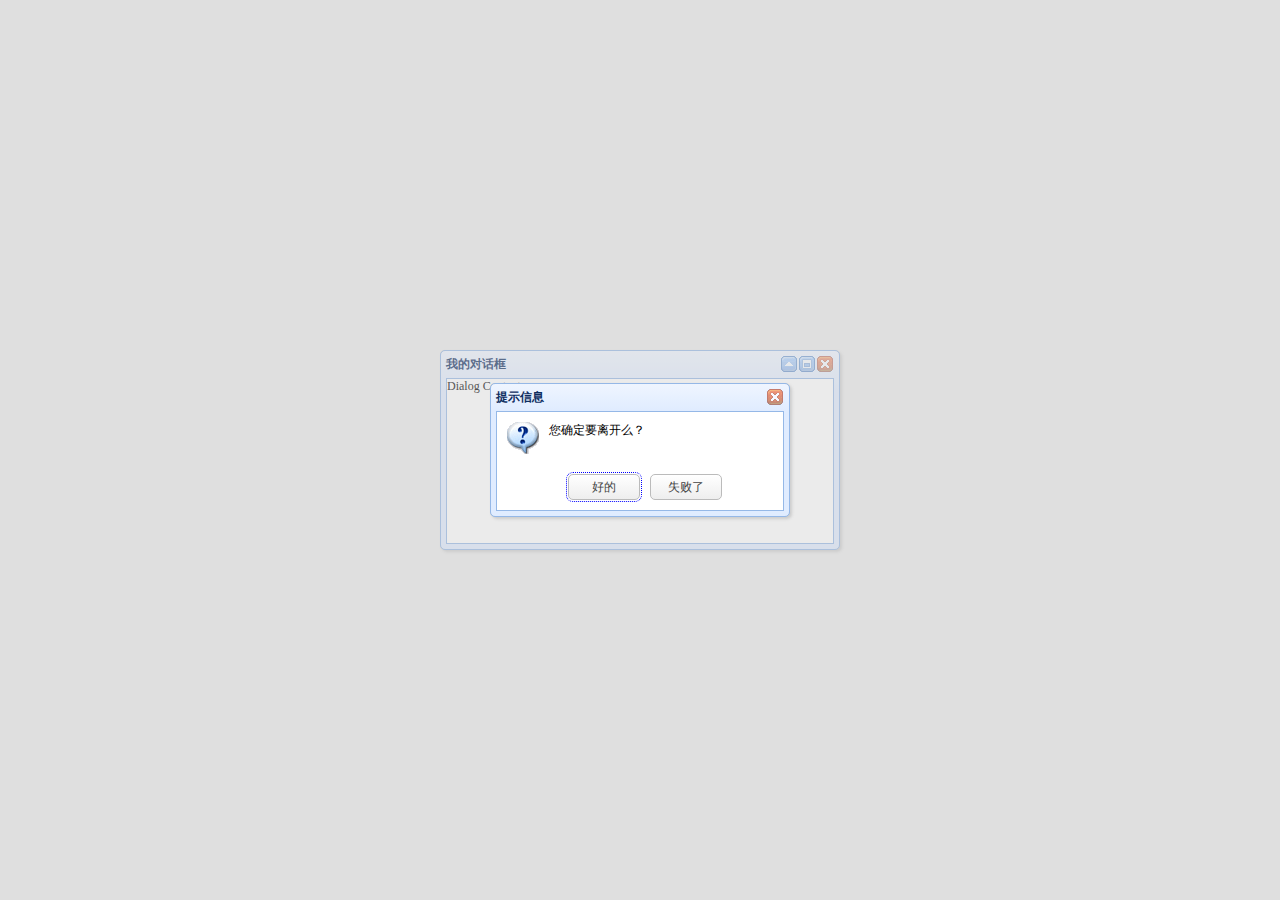
<file: EasyUiDemo/src/main/webapp/index.html>
<!DOCTYPE html>
<html>
<head>
<meta charset="UTF-8">
<title>Insert title here</title>
<link href="easyui/themes/default/easyui.css" rel="stylesheet" >
<link href="easyui/themes/icon.css" rel="stylesheet">
<script type="text/javascript" src="easyui/jquery.min.js"></script>
<script type="text/javascript" src="easyui/jquery.easyui.min.js"></script>
<script type="text/javascript" src="easyui/locale/easyui-lang-zh_CN.js"></script>
<script type="text/javascript">
	//可以写easyui的代码了	
	$(function(){
		//正常开发 难不倒了
		//三种东西的用法   1.属性怎么用  2.方法怎么用  3.事件怎么用
		
		
		/*
			//属性：
			$("#id").组件名({
				属性1：值1,
				属性2：值2,
				on某某某：function(){ //事件
					//要做的事
				}
			})
			//方法 无参数方法
			$("#id").组件名('refresh');
			//方法  有参数方法
			$("#id").组件名('refresh',参数); //类型  值，对象
			$("#id").组件名('refresh',{
				width: 600,
				height: 400
			});
		*/
		
		//自定义提示按钮
		$.messager.defaults={ok:"好的",cancel:"失败了"}
		
		$('#dd').dialog({    
		    title: '我的对话框',    
		    width: 400,    
		    height: 200,    
		    collapsible:true,
		    maximizable:true,
		    modal: true   
		});  
		
		
		$.messager.confirm("提示信息","您确定要离开么？",function(r){
			if(r){
				//alert的使用
				$.messager.alert("提示信息","hello easyui","success",function(){
					$.messager.show({
						showType:'slide',
						timeout:5000,
						msg:'您的上级费用马上要用完啦，系统将在5分钟之后关闭您的电脑。',
						title:'您的美好提示',
						style:{
							right:'',
							left:0,
							top:document.body.scrollTop+document.documentElement.scrollTop,
							bottom:''
						}
					});
					
				});
			}else{
				$.messager.prompt('提示信息', '请输入你的姓名：', function(r){
					if (r){
						if(r=='张三'){
							$.messager.progress({
								title:"进度条呵呵",
								msg:"滚犊子",
								text:"只有张三滚",
								interval:1000
							});
							
						}
					}
				});


				
			}
			
		})
		
	})
</script>
</head>
<body>
	<div id="dd">Dialog Content.</div>  
</body>
</html>
</file>
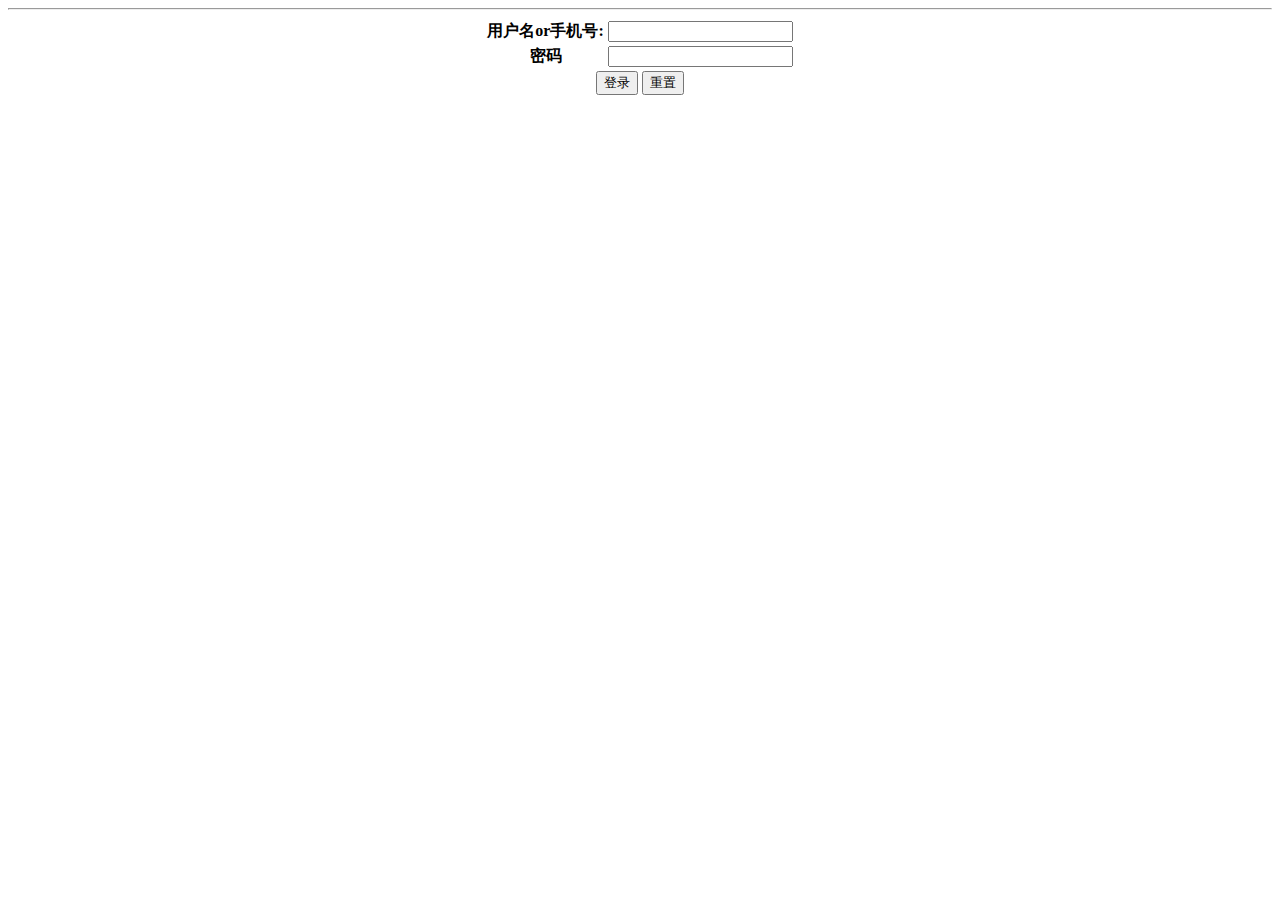
<file: EasyUiDemo/src/main/webapp/login.html>
<!DOCTYPE html>
<html>
<head>
<meta charset="UTF-8">
<title>Insert title here</title>
</head>
<body >
	<hr/>
	<center>
		<form action="loginController/login.do" method="post">
		<table>
			<tr>
				<th>用户名or手机号:</th>
				<th><input name="username"></th>
			</tr>
			<tr>
				<th>密码</th>
				<th><input name="userpwd"></th>
			</tr>
			<tr>
				<th colspan="2">
					<input type="submit" value="登录">&nbsp;<input type="reset" value="重置">
				</th>
			</tr>
		
		</table>
	
	</form>
	
	</center>
</body>
</html>
</file>
<file: EasyUiDemo/src/main/webapp/easyui/themes/default/easyui.css>
.panel {
  overflow: hidden;
  text-align: left;
  margin: 0;
  border: 0;
  -moz-border-radius: 0 0 0 0;
  -webkit-border-radius: 0 0 0 0;
  border-radius: 0 0 0 0;
}
.panel-header,
.panel-body {
  border-width: 1px;
  border-style: solid;
}
.panel-header {
  padding: 5px;
  position: relative;
}
.panel-title {
  background: url('images/blank.gif') no-repeat;
}
.panel-header-noborder {
  border-width: 0 0 1px 0;
}
.panel-body {
  overflow: auto;
  border-top-width: 0;
  padding: 0;
}
.panel-body-noheader {
  border-top-width: 1px;
}
.panel-body-noborder {
  border-width: 0px;
}
.panel-with-icon {
  padding-left: 18px;
}
.panel-icon,
.panel-tool {
  position: absolute;
  top: 50%;
  margin-top: -8px;
  height: 16px;
  overflow: hidden;
}
.panel-icon {
  left: 5px;
  width: 16px;
}
.panel-tool {
  right: 5px;
  width: auto;
}
.panel-tool a {
  display: inline-block;
  width: 16px;
  height: 16px;
  opacity: 0.6;
  filter: alpha(opacity=60);
  margin: 0 0 0 2px;
  vertical-align: top;
}
.panel-tool a:hover {
  opacity: 1;
  filter: alpha(opacity=100);
  background-color: #eaf2ff;
  -moz-border-radius: 3px 3px 3px 3px;
  -webkit-border-radius: 3px 3px 3px 3px;
  border-radius: 3px 3px 3px 3px;
}
.panel-loading {
  padding: 11px 0px 10px 30px;
}
.panel-noscroll {
  overflow: hidden;
}
.panel-fit,
.panel-fit body {
  height: 100%;
  margin: 0;
  padding: 0;
  border: 0;
  overflow: hidden;
}
.panel-loading {
  background: url('images/loading.gif') no-repeat 10px 10px;
}
.panel-tool-close {
  background: url('images/panel_tools.png') no-repeat -16px 0px;
}
.panel-tool-min {
  background: url('images/panel_tools.png') no-repeat 0px 0px;
}
.panel-tool-max {
  background: url('images/panel_tools.png') no-repeat 0px -16px;
}
.panel-tool-restore {
  background: url('images/panel_tools.png') no-repeat -16px -16px;
}
.panel-tool-collapse {
  background: url('images/panel_tools.png') no-repeat -32px 0;
}
.panel-tool-expand {
  background: url('images/panel_tools.png') no-repeat -32px -16px;
}
.panel-header,
.panel-body {
  border-color: #95B8E7;
}
.panel-header {
  background-color: #E0ECFF;
  background: -webkit-linear-gradient(top,#EFF5FF 0,#E0ECFF 100%);
  background: -moz-linear-gradient(top,#EFF5FF 0,#E0ECFF 100%);
  background: -o-linear-gradient(top,#EFF5FF 0,#E0ECFF 100%);
  background: linear-gradient(to bottom,#EFF5FF 0,#E0ECFF 100%);
  background-repeat: repeat-x;
  filter: progid:DXImageTransform.Microsoft.gradient(startColorstr=#EFF5FF,endColorstr=#E0ECFF,GradientType=0);
}
.panel-body {
  background-color: #ffffff;
  color: #000000;
  font-size: 12px;
}
.panel-title {
  font-size: 12px;
  font-weight: bold;
  color: #0E2D5F;
  height: 16px;
  line-height: 16px;
}
.accordion {
  overflow: hidden;
  border-width: 1px;
  border-style: solid;
}
.accordion .accordion-header {
  border-width: 0 0 1px;
  cursor: pointer;
}
.accordion .accordion-body {
  border-width: 0 0 1px;
}
.accordion-noborder {
  border-width: 0;
}
.accordion-noborder .accordion-header {
  border-width: 0 0 1px;
}
.accordion-noborder .accordion-body {
  border-width: 0 0 1px;
}
.accordion-collapse {
  background: url('images/accordion_arrows.png') no-repeat 0 0;
}
.accordion-expand {
  background: url('images/accordion_arrows.png') no-repeat -16px 0;
}
.accordion {
  background: #ffffff;
  border-color: #95B8E7;
}
.accordion .accordion-header {
  background: #E0ECFF;
  filter: none;
}
.accordion .accordion-header-selected {
  background: #ffe48d;
}
.accordion .accordion-header-selected .panel-title {
  color: #000000;
}
.window {
  overflow: hidden;
  padding: 5px;
  border-width: 1px;
  border-style: solid;
}
.window .window-header {
  background: transparent;
  padding: 0px 0px 6px 0px;
}
.window .window-body {
  border-width: 1px;
  border-style: solid;
  border-top-width: 0px;
}
.window .window-body-noheader {
  border-top-width: 1px;
}
.window .window-header .panel-icon,
.window .window-header .panel-tool {
  top: 50%;
  margin-top: -11px;
}
.window .window-header .panel-icon {
  left: 1px;
}
.window .window-header .panel-tool {
  right: 1px;
}
.window .window-header .panel-with-icon {
  padding-left: 18px;
}
.window-proxy {
  position: absolute;
  overflow: hidden;
}
.window-proxy-mask {
  position: absolute;
  filter: alpha(opacity=5);
  opacity: 0.05;
}
.window-mask {
  position: absolute;
  left: 0;
  top: 0;
  width: 100%;
  height: 100%;
  filter: alpha(opacity=40);
  opacity: 0.40;
  font-size: 1px;
  *zoom: 1;
  overflow: hidden;
}
.window,
.window-shadow {
  position: absolute;
  -moz-border-radius: 5px 5px 5px 5px;
  -webkit-border-radius: 5px 5px 5px 5px;
  border-radius: 5px 5px 5px 5px;
}
.window-shadow {
  background: #ccc;
  -moz-box-shadow: 2px 2px 3px #cccccc;
  -webkit-box-shadow: 2px 2px 3px #cccccc;
  box-shadow: 2px 2px 3px #cccccc;
  filter: progid:DXImageTransform.Microsoft.Blur(pixelRadius=2,MakeShadow=false,ShadowOpacity=0.2);
}
.window,
.window .window-body {
  border-color: #95B8E7;
}
.window {
  background-color: #E0ECFF;
  background: -webkit-linear-gradient(top,#EFF5FF 0,#E0ECFF 20%);
  background: -moz-linear-gradient(top,#EFF5FF 0,#E0ECFF 20%);
  background: -o-linear-gradient(top,#EFF5FF 0,#E0ECFF 20%);
  background: linear-gradient(to bottom,#EFF5FF 0,#E0ECFF 20%);
  background-repeat: repeat-x;
  filter: progid:DXImageTransform.Microsoft.gradient(startColorstr=#EFF5FF,endColorstr=#E0ECFF,GradientType=0);
}
.window-proxy {
  border: 1px dashed #95B8E7;
}
.window-proxy-mask,
.window-mask {
  background: #ccc;
}
.dialog-content {
  overflow: auto;
}
.dialog-toolbar {
  padding: 2px 5px;
}
.dialog-tool-separator {
  float: left;
  height: 24px;
  border-left: 1px solid #ccc;
  border-right: 1px solid #fff;
  margin: 2px 1px;
}
.dialog-button {
  padding: 5px;
  text-align: right;
}
.dialog-button .l-btn {
  margin-left: 5px;
}
.dialog-toolbar,
.dialog-button {
  background: #F4F4F4;
}
.dialog-toolbar {
  border-bottom: 1px solid #dddddd;
}
.dialog-button {
  border-top: 1px solid #dddddd;
}
.textbox {
  border: 1px solid #95B8E7;
  vertical-align: middle;
}
.combo {
  display: inline-block;
  white-space: nowrap;
  margin: 0;
  padding: 0;
  border-width: 1px;
  border-style: solid;
  overflow: hidden;
  vertical-align: middle;
}
.combo .combo-text {
  font-size: 12px;
  border: 0px;
  line-height: 20px;
  height: 20px;
  margin: 0;
  padding: 0px 2px;
  *margin-top: -1px;
  *height: 18px;
  *line-height: 18px;
  _height: 18px;
  _line-height: 18px;
  vertical-align: baseline;
}
.combo-arrow {
  width: 18px;
  height: 20px;
  overflow: hidden;
  display: inline-block;
  vertical-align: top;
  cursor: pointer;
  opacity: 0.6;
  filter: alpha(opacity=60);
}
.combo-arrow-hover {
  opacity: 1.0;
  filter: alpha(opacity=100);
}
.combo-panel {
  overflow: auto;
}
.combo-arrow {
  background: url('images/combo_arrow.png') no-repeat center center;
}
.combo,
.combo-panel {
  background-color: #ffffff;
}
.combo {
  border-color: #95B8E7;
  background-color: #ffffff;
}
.combo-arrow {
  background-color: #E0ECFF;
}
.combo-arrow-hover {
  background-color: #eaf2ff;
}
.combobox-item,
.combobox-group {
  font-size: 12px;
  padding: 3px;
  padding-right: 0px;
}
.combobox-item-disabled {
  opacity: 0.5;
  filter: alpha(opacity=50);
}
.combobox-gitem {
  padding-left: 10px;
}
.combobox-group {
  font-weight: bold;
}
.combobox-item-hover {
  background-color: #eaf2ff;
  color: #000000;
}
.combobox-item-selected {
  background-color: #ffe48d;
  color: #000000;
}
.layout {
  position: relative;
  overflow: hidden;
  margin: 0;
  padding: 0;
  z-index: 0;
}
.layout-panel {
  position: absolute;
  overflow: hidden;
}
.layout-panel-east,
.layout-panel-west {
  z-index: 2;
}
.layout-panel-north,
.layout-panel-south {
  z-index: 3;
}
.layout-expand {
  position: absolute;
  padding: 0px;
  font-size: 1px;
  cursor: pointer;
  z-index: 1;
}
.layout-expand .panel-header,
.layout-expand .panel-body {
  background: transparent;
  filter: none;
  overflow: hidden;
}
.layout-expand .panel-header {
  border-bottom-width: 0px;
}
.layout-split-proxy-h,
.layout-split-proxy-v {
  position: absolute;
  font-size: 1px;
  display: none;
  z-index: 5;
}
.layout-split-proxy-h {
  width: 5px;
  cursor: e-resize;
}
.layout-split-proxy-v {
  height: 5px;
  cursor: n-resize;
}
.layout-mask {
  position: absolute;
  background: #fafafa;
  filter: alpha(opacity=10);
  opacity: 0.10;
  z-index: 4;
}
.layout-button-up {
  background: url('images/layout_arrows.png') no-repeat -16px -16px;
}
.layout-button-down {
  background: url('images/layout_arrows.png') no-repeat -16px 0;
}
.layout-button-left {
  background: url('images/layout_arrows.png') no-repeat 0 0;
}
.layout-button-right {
  background: url('images/layout_arrows.png') no-repeat 0 -16px;
}
.layout-split-proxy-h,
.layout-split-proxy-v {
  background-color: #aac5e7;
}
.layout-split-north {
  border-bottom: 5px solid #E6EEF8;
}
.layout-split-south {
  border-top: 5px solid #E6EEF8;
}
.layout-split-east {
  border-left: 5px solid #E6EEF8;
}
.layout-split-west {
  border-right: 5px solid #E6EEF8;
}
.layout-expand {
  background-color: #E0ECFF;
}
.layout-expand-over {
  background-color: #E0ECFF;
}
.tabs-container {
  overflow: hidden;
}
.tabs-header {
  border-width: 1px;
  border-style: solid;
  border-bottom-width: 0;
  position: relative;
  padding: 0;
  padding-top: 2px;
  overflow: hidden;
}
.tabs-header-plain {
  border: 0;
  background: transparent;
}
.tabs-scroller-left,
.tabs-scroller-right {
  position: absolute;
  top: auto;
  bottom: 0;
  width: 18px;
  font-size: 1px;
  display: none;
  cursor: pointer;
  border-width: 1px;
  border-style: solid;
}
.tabs-scroller-left {
  left: 0;
}
.tabs-scroller-right {
  right: 0;
}
.tabs-tool {
  position: absolute;
  bottom: 0;
  padding: 1px;
  overflow: hidden;
  border-width: 1px;
  border-style: solid;
}
.tabs-header-plain .tabs-tool {
  padding: 0 1px;
}
.tabs-wrap {
  position: relative;
  left: 0;
  overflow: hidden;
  width: 100%;
  margin: 0;
  padding: 0;
}
.tabs-scrolling {
  margin-left: 18px;
  margin-right: 18px;
}
.tabs-disabled {
  opacity: 0.3;
  filter: alpha(opacity=30);
}
.tabs {
  list-style-type: none;
  height: 26px;
  margin: 0px;
  padding: 0px;
  padding-left: 4px;
  width: 5000px;
  border-style: solid;
  border-width: 0 0 1px 0;
}
.tabs li {
  float: left;
  display: inline-block;
  margin: 0 4px -1px 0;
  padding: 0;
  position: relative;
  border: 0;
}
.tabs li a.tabs-inner {
  display: inline-block;
  text-decoration: none;
  margin: 0;
  padding: 0 10px;
  height: 25px;
  line-height: 25px;
  text-align: center;
  white-space: nowrap;
  border-width: 1px;
  border-style: solid;
  -moz-border-radius: 5px 5px 0 0;
  -webkit-border-radius: 5px 5px 0 0;
  border-radius: 5px 5px 0 0;
}
.tabs li.tabs-selected a.tabs-inner {
  font-weight: bold;
  outline: none;
}
.tabs li.tabs-selected a:hover.tabs-inner {
  cursor: default;
  pointer: default;
}
.tabs li a.tabs-close,
.tabs-p-tool {
  position: absolute;
  font-size: 1px;
  display: block;
  height: 12px;
  padding: 0;
  top: 50%;
  margin-top: -6px;
  overflow: hidden;
}
.tabs li a.tabs-close {
  width: 12px;
  right: 5px;
  opacity: 0.6;
  filter: alpha(opacity=60);
}
.tabs-p-tool {
  right: 16px;
}
.tabs-p-tool a {
  display: inline-block;
  font-size: 1px;
  width: 12px;
  height: 12px;
  margin: 0;
  opacity: 0.6;
  filter: alpha(opacity=60);
}
.tabs li a:hover.tabs-close,
.tabs-p-tool a:hover {
  opacity: 1;
  filter: alpha(opacity=100);
  cursor: hand;
  cursor: pointer;
}
.tabs-with-icon {
  padding-left: 18px;
}
.tabs-icon {
  position: absolute;
  width: 16px;
  height: 16px;
  left: 10px;
  top: 50%;
  margin-top: -8px;
}
.tabs-title {
  font-size: 12px;
}
.tabs-closable {
  padding-right: 8px;
}
.tabs-panels {
  margin: 0px;
  padding: 0px;
  border-width: 1px;
  border-style: solid;
  border-top-width: 0;
  overflow: hidden;
}
.tabs-header-bottom {
  border-width: 0 1px 1px 1px;
  padding: 0 0 2px 0;
}
.tabs-header-bottom .tabs {
  border-width: 1px 0 0 0;
}
.tabs-header-bottom .tabs li {
  margin: -1px 4px 0 0;
}
.tabs-header-bottom .tabs li a.tabs-inner {
  -moz-border-radius: 0 0 5px 5px;
  -webkit-border-radius: 0 0 5px 5px;
  border-radius: 0 0 5px 5px;
}
.tabs-header-bottom .tabs-tool {
  top: 0;
}
.tabs-header-bottom .tabs-scroller-left,
.tabs-header-bottom .tabs-scroller-right {
  top: 0;
  bottom: auto;
}
.tabs-panels-top {
  border-width: 1px 1px 0 1px;
}
.tabs-header-left {
  float: left;
  border-width: 1px 0 1px 1px;
  padding: 0;
}
.tabs-header-right {
  float: right;
  border-width: 1px 1px 1px 0;
  padding: 0;
}
.tabs-header-left .tabs-wrap,
.tabs-header-right .tabs-wrap {
  height: 100%;
}
.tabs-header-left .tabs {
  height: 100%;
  padding: 4px 0 0 4px;
  border-width: 0 1px 0 0;
}
.tabs-header-right .tabs {
  height: 100%;
  padding: 4px 4px 0 0;
  border-width: 0 0 0 1px;
}
.tabs-header-left .tabs li,
.tabs-header-right .tabs li {
  display: block;
  width: 100%;
  position: relative;
}
.tabs-header-left .tabs li {
  left: auto;
  right: 0;
  margin: 0 -1px 4px 0;
  float: right;
}
.tabs-header-right .tabs li {
  left: 0;
  right: auto;
  margin: 0 0 4px -1px;
  float: left;
}
.tabs-header-left .tabs li a.tabs-inner {
  display: block;
  text-align: left;
  -moz-border-radius: 5px 0 0 5px;
  -webkit-border-radius: 5px 0 0 5px;
  border-radius: 5px 0 0 5px;
}
.tabs-header-right .tabs li a.tabs-inner {
  display: block;
  text-align: left;
  -moz-border-radius: 0 5px 5px 0;
  -webkit-border-radius: 0 5px 5px 0;
  border-radius: 0 5px 5px 0;
}
.tabs-panels-right {
  float: right;
  border-width: 1px 1px 1px 0;
}
.tabs-panels-left {
  float: left;
  border-width: 1px 0 1px 1px;
}
.tabs-header-noborder,
.tabs-panels-noborder {
  border: 0px;
}
.tabs-header-plain {
  border: 0px;
  background: transparent;
}
.tabs-scroller-left {
  background: #E0ECFF url('images/tabs_icons.png') no-repeat 1px center;
}
.tabs-scroller-right {
  background: #E0ECFF url('images/tabs_icons.png') no-repeat -15px center;
}
.tabs li a.tabs-close {
  background: url('images/tabs_icons.png') no-repeat -34px center;
}
.tabs li a.tabs-inner:hover {
  background: #eaf2ff;
  color: #000000;
  filter: none;
}
.tabs li.tabs-selected a.tabs-inner {
  background-color: #ffffff;
  color: #0E2D5F;
  background: -webkit-linear-gradient(top,#EFF5FF 0,#ffffff 100%);
  background: -moz-linear-gradient(top,#EFF5FF 0,#ffffff 100%);
  background: -o-linear-gradient(top,#EFF5FF 0,#ffffff 100%);
  background: linear-gradient(to bottom,#EFF5FF 0,#ffffff 100%);
  background-repeat: repeat-x;
  filter: progid:DXImageTransform.Microsoft.gradient(startColorstr=#EFF5FF,endColorstr=#ffffff,GradientType=0);
}
.tabs-header-bottom .tabs li.tabs-selected a.tabs-inner {
  background: -webkit-linear-gradient(top,#ffffff 0,#EFF5FF 100%);
  background: -moz-linear-gradient(top,#ffffff 0,#EFF5FF 100%);
  background: -o-linear-gradient(top,#ffffff 0,#EFF5FF 100%);
  background: linear-gradient(to bottom,#ffffff 0,#EFF5FF 100%);
  background-repeat: repeat-x;
  filter: progid:DXImageTransform.Microsoft.gradient(startColorstr=#ffffff,endColorstr=#EFF5FF,GradientType=0);
}
.tabs-header-left .tabs li.tabs-selected a.tabs-inner {
  background: -webkit-linear-gradient(left,#EFF5FF 0,#ffffff 100%);
  background: -moz-linear-gradient(left,#EFF5FF 0,#ffffff 100%);
  background: -o-linear-gradient(left,#EFF5FF 0,#ffffff 100%);
  background: linear-gradient(to right,#EFF5FF 0,#ffffff 100%);
  background-repeat: repeat-y;
  filter: progid:DXImageTransform.Microsoft.gradient(startColorstr=#EFF5FF,endColorstr=#ffffff,GradientType=1);
}
.tabs-header-right .tabs li.tabs-selected a.tabs-inner {
  background: -webkit-linear-gradient(left,#ffffff 0,#EFF5FF 100%);
  background: -moz-linear-gradient(left,#ffffff 0,#EFF5FF 100%);
  background: -o-linear-gradient(left,#ffffff 0,#EFF5FF 100%);
  background: linear-gradient(to right,#ffffff 0,#EFF5FF 100%);
  background-repeat: repeat-y;
  filter: progid:DXImageTransform.Microsoft.gradient(startColorstr=#ffffff,endColorstr=#EFF5FF,GradientType=1);
}
.tabs li a.tabs-inner {
  color: #0E2D5F;
  background-color: #E0ECFF;
  background: -webkit-linear-gradient(top,#EFF5FF 0,#E0ECFF 100%);
  background: -moz-linear-gradient(top,#EFF5FF 0,#E0ECFF 100%);
  background: -o-linear-gradient(top,#EFF5FF 0,#E0ECFF 100%);
  background: linear-gradient(to bottom,#EFF5FF 0,#E0ECFF 100%);
  background-repeat: repeat-x;
  filter: progid:DXImageTransform.Microsoft.gradient(startColorstr=#EFF5FF,endColorstr=#E0ECFF,GradientType=0);
}
.tabs-header,
.tabs-tool {
  background-color: #E0ECFF;
}
.tabs-header-plain {
  background: transparent;
}
.tabs-header,
.tabs-scroller-left,
.tabs-scroller-right,
.tabs-tool,
.tabs,
.tabs-panels,
.tabs li a.tabs-inner,
.tabs li.tabs-selected a.tabs-inner,
.tabs-header-bottom .tabs li.tabs-selected a.tabs-inner,
.tabs-header-left .tabs li.tabs-selected a.tabs-inner,
.tabs-header-right .tabs li.tabs-selected a.tabs-inner {
  border-color: #95B8E7;
}
.tabs-p-tool a:hover,
.tabs li a:hover.tabs-close,
.tabs-scroller-over {
  background-color: #eaf2ff;
}
.tabs li.tabs-selected a.tabs-inner {
  border-bottom: 1px solid #ffffff;
}
.tabs-header-bottom .tabs li.tabs-selected a.tabs-inner {
  border-top: 1px solid #ffffff;
}
.tabs-header-left .tabs li.tabs-selected a.tabs-inner {
  border-right: 1px solid #ffffff;
}
.tabs-header-right .tabs li.tabs-selected a.tabs-inner {
  border-left: 1px solid #ffffff;
}
.l-btn {
  text-decoration: none;
  display: inline-block;
  margin: 0;
  padding: 0;
  cursor: pointer;
  outline: none;
  text-align: center;
  vertical-align: middle;
}
.l-btn-plain {
  border: 0;
  padding: 1px;
}
.l-btn-disabled {
  color: #ccc;
  opacity: 0.5;
  filter: alpha(opacity=50);
  cursor: default;
}
.l-btn-left {
  display: inline-block;
  position: relative;
  overflow: hidden;
  margin: 0;
  padding: 0;
  vertical-align: top;
}
.l-btn-text {
  display: inline-block;
  vertical-align: top;
  width: auto;
  line-height: 24px;
  font-size: 12px;
  padding: 0;
  margin: 0 4px;
}
.l-btn-icon {
  display: inline-block;
  width: 16px;
  height: 16px;
  line-height: 16px;
  position: absolute;
  top: 50%;
  margin-top: -8px;
  font-size: 1px;
}
.l-btn span span .l-btn-empty {
  display: inline-block;
  margin: 0;
  width: 16px;
  height: 24px;
  font-size: 1px;
  vertical-align: top;
}
.l-btn span .l-btn-icon-left {
  padding: 0 0 0 20px;
  background-position: left center;
}
.l-btn span .l-btn-icon-right {
  padding: 0 20px 0 0;
  background-position: right center;
}
.l-btn-icon-left .l-btn-text {
  margin: 0 4px 0 24px;
}
.l-btn-icon-left .l-btn-icon {
  left: 4px;
}
.l-btn-icon-right .l-btn-text {
  margin: 0 24px 0 4px;
}
.l-btn-icon-right .l-btn-icon {
  right: 4px;
}
.l-btn-icon-top .l-btn-text {
  margin: 20px 4px 0 4px;
}
.l-btn-icon-top .l-btn-icon {
  top: 4px;
  left: 50%;
  margin: 0 0 0 -8px;
}
.l-btn-icon-bottom .l-btn-text {
  margin: 0 4px 20px 4px;
}
.l-btn-icon-bottom .l-btn-icon {
  top: auto;
  bottom: 4px;
  left: 50%;
  margin: 0 0 0 -8px;
}
.l-btn-left .l-btn-empty {
  margin: 0 4px;
  width: 16px;
}
.l-btn-plain:hover {
  padding: 0;
}
.l-btn-focus {
  outline: #0000FF dotted thin;
}
.l-btn-large .l-btn-text {
  line-height: 40px;
}
.l-btn-large .l-btn-icon {
  width: 32px;
  height: 32px;
  line-height: 32px;
  margin-top: -16px;
}
.l-btn-large .l-btn-icon-left .l-btn-text {
  margin-left: 40px;
}
.l-btn-large .l-btn-icon-right .l-btn-text {
  margin-right: 40px;
}
.l-btn-large .l-btn-icon-top .l-btn-text {
  margin-top: 36px;
  line-height: 24px;
  min-width: 32px;
}
.l-btn-large .l-btn-icon-top .l-btn-icon {
  margin: 0 0 0 -16px;
}
.l-btn-large .l-btn-icon-bottom .l-btn-text {
  margin-bottom: 36px;
  line-height: 24px;
  min-width: 32px;
}
.l-btn-large .l-btn-icon-bottom .l-btn-icon {
  margin: 0 0 0 -16px;
}
.l-btn-large .l-btn-left .l-btn-empty {
  margin: 0 4px;
  width: 32px;
}
.l-btn {
  color: #444;
  background: #fafafa;
  background-repeat: repeat-x;
  border: 1px solid #bbb;
  background: -webkit-linear-gradient(top,#ffffff 0,#eeeeee 100%);
  background: -moz-linear-gradient(top,#ffffff 0,#eeeeee 100%);
  background: -o-linear-gradient(top,#ffffff 0,#eeeeee 100%);
  background: linear-gradient(to bottom,#ffffff 0,#eeeeee 100%);
  background-repeat: repeat-x;
  filter: progid:DXImageTransform.Microsoft.gradient(startColorstr=#ffffff,endColorstr=#eeeeee,GradientType=0);
  -moz-border-radius: 5px 5px 5px 5px;
  -webkit-border-radius: 5px 5px 5px 5px;
  border-radius: 5px 5px 5px 5px;
}
.l-btn:hover {
  background: #eaf2ff;
  color: #000000;
  border: 1px solid #b7d2ff;
  filter: none;
}
.l-btn-plain {
  background: transparent;
  border: 0;
  filter: none;
}
.l-btn-plain:hover {
  background: #eaf2ff;
  color: #000000;
  border: 1px solid #b7d2ff;
  -moz-border-radius: 5px 5px 5px 5px;
  -webkit-border-radius: 5px 5px 5px 5px;
  border-radius: 5px 5px 5px 5px;
}
.l-btn-disabled,
.l-btn-disabled:hover {
  background: #fafafa;
  color: #444;
  background: -webkit-linear-gradient(top,#ffffff 0,#eeeeee 100%);
  background: -moz-linear-gradient(top,#ffffff 0,#eeeeee 100%);
  background: -o-linear-gradient(top,#ffffff 0,#eeeeee 100%);
  background: linear-gradient(to bottom,#ffffff 0,#eeeeee 100%);
  background-repeat: repeat-x;
  filter: progid:DXImageTransform.Microsoft.gradient(startColorstr=#ffffff,endColorstr=#eeeeee,GradientType=0);
  filter: alpha(opacity=50) progid:DXImageTransform.Microsoft.gradient(startColorstr=#ffffff,endColorstr=#eeeeee,GradientType=0);
}
.l-btn-plain-disabled,
.l-btn-plain-disabled:hover {
  background: transparent;
  filter: alpha(opacity=50);
}
.l-btn-selected,
.l-btn-selected:hover {
  background: #ddd;
  filter: none;
}
.l-btn-plain-selected,
.l-btn-plain-selected:hover {
  background: #ddd;
}
.datagrid .panel-body {
  overflow: hidden;
  position: relative;
}
.datagrid-view {
  position: relative;
  overflow: hidden;
}
.datagrid-view1,
.datagrid-view2 {
  position: absolute;
  overflow: hidden;
  top: 0;
}
.datagrid-view1 {
  left: 0;
}
.datagrid-view2 {
  right: 0;
}
.datagrid-mask {
  position: absolute;
  left: 0;
  top: 0;
  width: 100%;
  height: 100%;
  opacity: 0.3;
  filter: alpha(opacity=30);
  display: none;
}
.datagrid-mask-msg {
  position: absolute;
  top: 50%;
  margin-top: -20px;
  padding: 10px 5px 10px 30px;
  width: auto;
  height: 16px;
  border-width: 2px;
  border-style: solid;
  display: none;
}
.datagrid-sort-icon {
  padding: 0;
}
.datagrid-toolbar {
  height: auto;
  padding: 1px 2px;
  border-width: 0 0 1px 0;
  border-style: solid;
}
.datagrid-btn-separator {
  float: left;
  height: 24px;
  border-left: 1px solid #ccc;
  border-right: 1px solid #fff;
  margin: 2px 1px;
}
.datagrid .datagrid-pager {
  display: block;
  margin: 0;
  border-width: 1px 0 0 0;
  border-style: solid;
}
.datagrid .datagrid-pager-top {
  border-width: 0 0 1px 0;
}
.datagrid-header {
  overflow: hidden;
  cursor: default;
  border-width: 0 0 1px 0;
  border-style: solid;
}
.datagrid-header-inner {
  float: left;
  width: 10000px;
}
.datagrid-header-row,
.datagrid-row {
  height: 25px;
}
.datagrid-header td,
.datagrid-body td,
.datagrid-footer td {
  border-width: 0 1px 1px 0;
  border-style: dotted;
  margin: 0;
  padding: 0;
}
.datagrid-cell,
.datagrid-cell-group,
.datagrid-header-rownumber,
.datagrid-cell-rownumber {
  margin: 0;
  padding: 0 4px;
  white-space: nowrap;
  word-wrap: normal;
  overflow: hidden;
  height: 18px;
  line-height: 18px;
  font-size: 12px;
}
.datagrid-header .datagrid-cell {
  height: auto;
}
.datagrid-header .datagrid-cell span {
  font-size: 12px;
}
.datagrid-cell-group {
  text-align: center;
}
.datagrid-header-rownumber,
.datagrid-cell-rownumber {
  width: 25px;
  text-align: center;
  margin: 0;
  padding: 0;
}
.datagrid-body {
  margin: 0;
  padding: 0;
  overflow: auto;
  zoom: 1;
}
.datagrid-view1 .datagrid-body-inner {
  padding-bottom: 20px;
}
.datagrid-view1 .datagrid-body {
  overflow: hidden;
}
.datagrid-footer {
  overflow: hidden;
}
.datagrid-footer-inner {
  border-width: 1px 0 0 0;
  border-style: solid;
  width: 10000px;
  float: left;
}
.datagrid-row-editing .datagrid-cell {
  height: auto;
}
.datagrid-header-check,
.datagrid-cell-check {
  padding: 0;
  width: 27px;
  height: 18px;
  font-size: 1px;
  text-align: center;
  overflow: hidden;
}
.datagrid-header-check input,
.datagrid-cell-check input {
  margin: 0;
  padding: 0;
  width: 15px;
  height: 18px;
}
.datagrid-resize-proxy {
  position: absolute;
  width: 1px;
  height: 10000px;
  top: 0;
  cursor: e-resize;
  display: none;
}
.datagrid-body .datagrid-editable {
  margin: 0;
  padding: 0;
}
.datagrid-body .datagrid-editable table {
  width: 100%;
  height: 100%;
}
.datagrid-body .datagrid-editable td {
  border: 0;
  margin: 0;
  padding: 0;
}
.datagrid-body .datagrid-editable .datagrid-editable-input {
  margin: 0;
  padding: 2px;
  border-width: 1px;
  border-style: solid;
}
.datagrid-sort-desc .datagrid-sort-icon {
  padding: 0 13px 0 0;
  background: url('images/datagrid_icons.png') no-repeat -16px center;
}
.datagrid-sort-asc .datagrid-sort-icon {
  padding: 0 13px 0 0;
  background: url('images/datagrid_icons.png') no-repeat 0px center;
}
.datagrid-row-collapse {
  background: url('images/datagrid_icons.png') no-repeat -48px center;
}
.datagrid-row-expand {
  background: url('images/datagrid_icons.png') no-repeat -32px center;
}
.datagrid-mask-msg {
  background: #ffffff url('images/loading.gif') no-repeat scroll 5px center;
}
.datagrid-header,
.datagrid-td-rownumber {
  background-color: #efefef;
  background: -webkit-linear-gradient(top,#F9F9F9 0,#efefef 100%);
  background: -moz-linear-gradient(top,#F9F9F9 0,#efefef 100%);
  background: -o-linear-gradient(top,#F9F9F9 0,#efefef 100%);
  background: linear-gradient(to bottom,#F9F9F9 0,#efefef 100%);
  background-repeat: repeat-x;
  filter: progid:DXImageTransform.Microsoft.gradient(startColorstr=#F9F9F9,endColorstr=#efefef,GradientType=0);
}
.datagrid-cell-rownumber {
  color: #000000;
}
.datagrid-resize-proxy {
  background: #aac5e7;
}
.datagrid-mask {
  background: #ccc;
}
.datagrid-mask-msg {
  border-color: #95B8E7;
}
.datagrid-toolbar,
.datagrid-pager {
  background: #F4F4F4;
}
.datagrid-header,
.datagrid-toolbar,
.datagrid-pager,
.datagrid-footer-inner {
  border-color: #dddddd;
}
.datagrid-header td,
.datagrid-body td,
.datagrid-footer td {
  border-color: #ccc;
}
.datagrid-htable,
.datagrid-btable,
.datagrid-ftable {
  color: #000000;
  border-collapse: separate;
}
.datagrid-row-alt {
  background: #fafafa;
}
.datagrid-row-over,
.datagrid-header td.datagrid-header-over {
  background: #eaf2ff;
  color: #000000;
  cursor: default;
}
.datagrid-row-selected {
  background: #ffe48d;
  color: #000000;
}
.datagrid-body .datagrid-editable .datagrid-editable-input {
  border-color: #95B8E7;
}
.propertygrid .datagrid-view1 .datagrid-body td {
  padding-bottom: 1px;
  border-width: 0 1px 0 0;
}
.propertygrid .datagrid-group {
  height: 21px;
  overflow: hidden;
  border-width: 0 0 1px 0;
  border-style: solid;
}
.propertygrid .datagrid-group span {
  font-weight: bold;
}
.propertygrid .datagrid-view1 .datagrid-body td {
  border-color: #dddddd;
}
.propertygrid .datagrid-view1 .datagrid-group {
  border-color: #E0ECFF;
}
.propertygrid .datagrid-view2 .datagrid-group {
  border-color: #dddddd;
}
.propertygrid .datagrid-group,
.propertygrid .datagrid-view1 .datagrid-body,
.propertygrid .datagrid-view1 .datagrid-row-over,
.propertygrid .datagrid-view1 .datagrid-row-selected {
  background: #E0ECFF;
}
.pagination {
  zoom: 1;
}
.pagination table {
  float: left;
  height: 30px;
}
.pagination td {
  border: 0;
}
.pagination-btn-separator {
  float: left;
  height: 24px;
  border-left: 1px solid #ccc;
  border-right: 1px solid #fff;
  margin: 3px 1px;
}
.pagination .pagination-num {
  border-width: 1px;
  border-style: solid;
  margin: 0 2px;
  padding: 2px;
  width: 2em;
  height: auto;
}
.pagination-page-list {
  margin: 0px 6px;
  padding: 1px 2px;
  width: auto;
  height: auto;
  border-width: 1px;
  border-style: solid;
}
.pagination-info {
  float: right;
  margin: 0 6px 0 0;
  padding: 0;
  height: 30px;
  line-height: 30px;
  font-size: 12px;
}
.pagination span {
  font-size: 12px;
}
.pagination-link .l-btn-text {
  width: 24px;
  text-align: center;
  margin: 0;
}
.pagination-first {
  background: url('images/pagination_icons.png') no-repeat 0 center;
}
.pagination-prev {
  background: url('images/pagination_icons.png') no-repeat -16px center;
}
.pagination-next {
  background: url('images/pagination_icons.png') no-repeat -32px center;
}
.pagination-last {
  background: url('images/pagination_icons.png') no-repeat -48px center;
}
.pagination-load {
  background: url('images/pagination_icons.png') no-repeat -64px center;
}
.pagination-loading {
  background: url('images/loading.gif') no-repeat center center;
}
.pagination-page-list,
.pagination .pagination-num {
  border-color: #95B8E7;
}
.calendar {
  border-width: 1px;
  border-style: solid;
  padding: 1px;
  overflow: hidden;
}
.calendar table {
  table-layout: fixed;
  border-collapse: separate;
  font-size: 12px;
  width: 100%;
  height: 100%;
}
.calendar table td,
.calendar table th {
  font-size: 12px;
}
.calendar-noborder {
  border: 0;
}
.calendar-header {
  position: relative;
  height: 22px;
}
.calendar-title {
  text-align: center;
  height: 22px;
}
.calendar-title span {
  position: relative;
  display: inline-block;
  top: 2px;
  padding: 0 3px;
  height: 18px;
  line-height: 18px;
  font-size: 12px;
  cursor: pointer;
  -moz-border-radius: 5px 5px 5px 5px;
  -webkit-border-radius: 5px 5px 5px 5px;
  border-radius: 5px 5px 5px 5px;
}
.calendar-prevmonth,
.calendar-nextmonth,
.calendar-prevyear,
.calendar-nextyear {
  position: absolute;
  top: 50%;
  margin-top: -7px;
  width: 14px;
  height: 14px;
  cursor: pointer;
  font-size: 1px;
  -moz-border-radius: 5px 5px 5px 5px;
  -webkit-border-radius: 5px 5px 5px 5px;
  border-radius: 5px 5px 5px 5px;
}
.calendar-prevmonth {
  left: 20px;
  background: url('images/calendar_arrows.png') no-repeat -18px -2px;
}
.calendar-nextmonth {
  right: 20px;
  background: url('images/calendar_arrows.png') no-repeat -34px -2px;
}
.calendar-prevyear {
  left: 3px;
  background: url('images/calendar_arrows.png') no-repeat -1px -2px;
}
.calendar-nextyear {
  right: 3px;
  background: url('images/calendar_arrows.png') no-repeat -49px -2px;
}
.calendar-body {
  position: relative;
}
.calendar-body th,
.calendar-body td {
  text-align: center;
}
.calendar-day {
  border: 0;
  padding: 1px;
  cursor: pointer;
  -moz-border-radius: 5px 5px 5px 5px;
  -webkit-border-radius: 5px 5px 5px 5px;
  border-radius: 5px 5px 5px 5px;
}
.calendar-other-month {
  opacity: 0.3;
  filter: alpha(opacity=30);
}
.calendar-disabled {
  opacity: 0.6;
  filter: alpha(opacity=60);
  cursor: default;
}
.calendar-menu {
  position: absolute;
  top: 0;
  left: 0;
  width: 180px;
  height: 150px;
  padding: 5px;
  font-size: 12px;
  display: none;
  overflow: hidden;
}
.calendar-menu-year-inner {
  text-align: center;
  padding-bottom: 5px;
}
.calendar-menu-year {
  width: 40px;
  text-align: center;
  border-width: 1px;
  border-style: solid;
  margin: 0;
  padding: 2px;
  font-weight: bold;
  font-size: 12px;
}
.calendar-menu-prev,
.calendar-menu-next {
  display: inline-block;
  width: 21px;
  height: 21px;
  vertical-align: top;
  cursor: pointer;
  -moz-border-radius: 5px 5px 5px 5px;
  -webkit-border-radius: 5px 5px 5px 5px;
  border-radius: 5px 5px 5px 5px;
}
.calendar-menu-prev {
  margin-right: 10px;
  background: url('images/calendar_arrows.png') no-repeat 2px 2px;
}
.calendar-menu-next {
  margin-left: 10px;
  background: url('images/calendar_arrows.png') no-repeat -45px 2px;
}
.calendar-menu-month {
  text-align: center;
  cursor: pointer;
  font-weight: bold;
  -moz-border-radius: 5px 5px 5px 5px;
  -webkit-border-radius: 5px 5px 5px 5px;
  border-radius: 5px 5px 5px 5px;
}
.calendar-body th,
.calendar-menu-month {
  color: #4d4d4d;
}
.calendar-day {
  color: #000000;
}
.calendar-sunday {
  color: #CC2222;
}
.calendar-saturday {
  color: #00ee00;
}
.calendar-today {
  color: #0000ff;
}
.calendar-menu-year {
  border-color: #95B8E7;
}
.calendar {
  border-color: #95B8E7;
}
.calendar-header {
  background: #E0ECFF;
}
.calendar-body,
.calendar-menu {
  background: #ffffff;
}
.calendar-body th {
  background: #F4F4F4;
  padding: 2px 0;
}
.calendar-hover,
.calendar-nav-hover,
.calendar-menu-hover {
  background-color: #eaf2ff;
  color: #000000;
}
.calendar-hover {
  border: 1px solid #b7d2ff;
  padding: 0;
}
.calendar-selected {
  background-color: #ffe48d;
  color: #000000;
  border: 1px solid #ffab3f;
  padding: 0;
}
.datebox-calendar-inner {
  height: 180px;
}
.datebox-button {
  height: 18px;
  padding: 2px 5px;
  text-align: center;
}
.datebox-button a {
  font-size: 12px;
  font-weight: bold;
  text-decoration: none;
  opacity: 0.6;
  filter: alpha(opacity=60);
}
.datebox-button a:hover {
  opacity: 1.0;
  filter: alpha(opacity=100);
}
.datebox-current,
.datebox-close {
  float: left;
}
.datebox-close {
  float: right;
}
.datebox .combo-arrow {
  background-image: url('images/datebox_arrow.png');
  background-position: center center;
}
.datebox-button {
  background-color: #F4F4F4;
}
.datebox-button a {
  color: #444;
}
.numberbox {
  border: 1px solid #95B8E7;
  margin: 0;
  padding: 0 2px;
  vertical-align: middle;
}
.spinner {
  display: inline-block;
  white-space: nowrap;
  margin: 0;
  padding: 0;
  border-width: 1px;
  border-style: solid;
  overflow: hidden;
  vertical-align: middle;
}
.spinner .spinner-text {
  font-size: 12px;
  border: 0px;
  line-height: 20px;
  height: 20px;
  margin: 0;
  padding: 0 2px;
  *margin-top: -1px;
  *height: 18px;
  *line-height: 18px;
  _height: 18px;
  _line-height: 18px;
  vertical-align: baseline;
}
.spinner-arrow {
  display: inline-block;
  overflow: hidden;
  vertical-align: top;
  margin: 0;
  padding: 0;
}
.spinner-arrow-up,
.spinner-arrow-down {
  opacity: 0.6;
  filter: alpha(opacity=60);
  display: block;
  font-size: 1px;
  width: 18px;
  height: 10px;
}
.spinner-arrow-hover {
  opacity: 1.0;
  filter: alpha(opacity=100);
}
.spinner-arrow-up {
  background: url('images/spinner_arrows.png') no-repeat 1px center;
}
.spinner-arrow-down {
  background: url('images/spinner_arrows.png') no-repeat -15px center;
}
.spinner {
  border-color: #95B8E7;
}
.spinner-arrow {
  background-color: #E0ECFF;
}
.spinner-arrow-hover {
  background-color: #eaf2ff;
}
.progressbar {
  border-width: 1px;
  border-style: solid;
  -moz-border-radius: 5px 5px 5px 5px;
  -webkit-border-radius: 5px 5px 5px 5px;
  border-radius: 5px 5px 5px 5px;
  overflow: hidden;
  position: relative;
}
.progressbar-text {
  text-align: center;
  position: absolute;
}
.progressbar-value {
  position: relative;
  overflow: hidden;
  width: 0;
  -moz-border-radius: 5px 0 0 5px;
  -webkit-border-radius: 5px 0 0 5px;
  border-radius: 5px 0 0 5px;
}
.progressbar {
  border-color: #95B8E7;
}
.progressbar-text {
  color: #000000;
  font-size: 12px;
}
.progressbar-value .progressbar-text {
  background-color: #ffe48d;
  color: #000000;
}
.searchbox {
  display: inline-block;
  white-space: nowrap;
  margin: 0;
  padding: 0;
  border-width: 1px;
  border-style: solid;
  overflow: hidden;
  vertical-align: middle;
}
.searchbox .searchbox-text {
  font-size: 12px;
  border: 0;
  margin: 0;
  padding: 0 2px;
  *margin-top: -1px;
  vertical-align: top;
}
.searchbox .searchbox-prompt {
  font-size: 12px;
  color: #ccc;
}
.searchbox-button {
  width: 18px;
  height: 20px;
  overflow: hidden;
  display: inline-block;
  vertical-align: top;
  cursor: pointer;
  opacity: 0.6;
  filter: alpha(opacity=60);
}
.searchbox-button-hover {
  opacity: 1.0;
  filter: alpha(opacity=100);
}
.searchbox .l-btn-plain {
  border: 0;
  padding: 0;
  vertical-align: top;
  opacity: 0.6;
  filter: alpha(opacity=60);
  -moz-border-radius: 0 0 0 0;
  -webkit-border-radius: 0 0 0 0;
  border-radius: 0 0 0 0;
}
.searchbox .l-btn-plain:hover {
  border: 0;
  padding: 0;
  opacity: 1.0;
  filter: alpha(opacity=100);
  -moz-border-radius: 0 0 0 0;
  -webkit-border-radius: 0 0 0 0;
  border-radius: 0 0 0 0;
}
.searchbox a.m-btn-plain-active {
  -moz-border-radius: 0 0 0 0;
  -webkit-border-radius: 0 0 0 0;
  border-radius: 0 0 0 0;
}
.searchbox-button {
  background: url('images/searchbox_button.png') no-repeat center center;
}
.searchbox {
  border-color: #95B8E7;
  background-color: #fff;
}
.searchbox .l-btn-plain {
  background: #E0ECFF;
}
.searchbox .l-btn-plain-disabled,
.searchbox .l-btn-plain-disabled:hover {
  opacity: 0.5;
  filter: alpha(opacity=50);
}
.slider-disabled {
  opacity: 0.5;
  filter: alpha(opacity=50);
}
.slider-h {
  height: 22px;
}
.slider-v {
  width: 22px;
}
.slider-inner {
  position: relative;
  height: 6px;
  top: 7px;
  border-width: 1px;
  border-style: solid;
  border-radius: 5px;
}
.slider-handle {
  position: absolute;
  display: block;
  outline: none;
  width: 20px;
  height: 20px;
  top: -7px;
  margin-left: -10px;
}
.slider-tip {
  position: absolute;
  display: inline-block;
  line-height: 12px;
  font-size: 12px;
  white-space: nowrap;
  top: -22px;
}
.slider-rule {
  position: relative;
  top: 15px;
}
.slider-rule span {
  position: absolute;
  display: inline-block;
  font-size: 0;
  height: 5px;
  border-width: 0 0 0 1px;
  border-style: solid;
}
.slider-rulelabel {
  position: relative;
  top: 20px;
}
.slider-rulelabel span {
  position: absolute;
  display: inline-block;
  font-size: 12px;
}
.slider-v .slider-inner {
  width: 6px;
  left: 7px;
  top: 0;
  float: left;
}
.slider-v .slider-handle {
  left: 3px;
  margin-top: -10px;
}
.slider-v .slider-tip {
  left: -10px;
  margin-top: -6px;
}
.slider-v .slider-rule {
  float: left;
  top: 0;
  left: 16px;
}
.slider-v .slider-rule span {
  width: 5px;
  height: 'auto';
  border-left: 0;
  border-width: 1px 0 0 0;
  border-style: solid;
}
.slider-v .slider-rulelabel {
  float: left;
  top: 0;
  left: 23px;
}
.slider-handle {
  background: url('images/slider_handle.png') no-repeat;
}
.slider-inner {
  border-color: #95B8E7;
  background: #E0ECFF;
}
.slider-rule span {
  border-color: #95B8E7;
}
.slider-rulelabel span {
  color: #000000;
}
.menu {
  position: absolute;
  margin: 0;
  padding: 2px;
  border-width: 1px;
  border-style: solid;
  overflow: hidden;
}
.menu-item {
  position: relative;
  margin: 0;
  padding: 0;
  overflow: hidden;
  white-space: nowrap;
  cursor: pointer;
  border-width: 1px;
  border-style: solid;
}
.menu-text {
  height: 20px;
  line-height: 20px;
  float: left;
  padding-left: 28px;
}
.menu-icon {
  position: absolute;
  width: 16px;
  height: 16px;
  left: 2px;
  top: 50%;
  margin-top: -8px;
}
.menu-rightarrow {
  position: absolute;
  width: 16px;
  height: 16px;
  right: 0;
  top: 50%;
  margin-top: -8px;
}
.menu-line {
  position: absolute;
  left: 26px;
  top: 0;
  height: 2000px;
  font-size: 1px;
}
.menu-sep {
  margin: 3px 0px 3px 25px;
  font-size: 1px;
}
.menu-active {
  -moz-border-radius: 5px 5px 5px 5px;
  -webkit-border-radius: 5px 5px 5px 5px;
  border-radius: 5px 5px 5px 5px;
}
.menu-item-disabled {
  opacity: 0.5;
  filter: alpha(opacity=50);
  cursor: default;
}
.menu-text,
.menu-text span {
  font-size: 12px;
}
.menu-shadow {
  position: absolute;
  -moz-border-radius: 5px 5px 5px 5px;
  -webkit-border-radius: 5px 5px 5px 5px;
  border-radius: 5px 5px 5px 5px;
  background: #ccc;
  -moz-box-shadow: 2px 2px 3px #cccccc;
  -webkit-box-shadow: 2px 2px 3px #cccccc;
  box-shadow: 2px 2px 3px #cccccc;
  filter: progid:DXImageTransform.Microsoft.Blur(pixelRadius=2,MakeShadow=false,ShadowOpacity=0.2);
}
.menu-rightarrow {
  background: url('images/menu_arrows.png') no-repeat -32px center;
}
.menu-line {
  border-left: 1px solid #ccc;
  border-right: 1px solid #fff;
}
.menu-sep {
  border-top: 1px solid #ccc;
  border-bottom: 1px solid #fff;
}
.menu {
  background-color: #fafafa;
  border-color: #ddd;
  color: #444;
}
.menu-content {
  background: #ffffff;
}
.menu-item {
  border-color: transparent;
  _border-color: #fafafa;
}
.menu-active {
  border-color: #b7d2ff;
  color: #000000;
  background: #eaf2ff;
}
.menu-active-disabled {
  border-color: transparent;
  background: transparent;
  color: #444;
}
.m-btn-downarrow,
.s-btn-downarrow {
  display: inline-block;
  position: absolute;
  width: 16px;
  height: 16px;
  font-size: 1px;
  right: 0;
  top: 50%;
  margin-top: -8px;
}
.m-btn-active,
.s-btn-active {
  background: #eaf2ff;
  color: #000000;
  border: 1px solid #b7d2ff;
  filter: none;
}
.m-btn-plain-active,
.s-btn-plain-active {
  background: transparent;
  padding: 0;
  border-width: 1px;
  border-style: solid;
  -moz-border-radius: 5px 5px 5px 5px;
  -webkit-border-radius: 5px 5px 5px 5px;
  border-radius: 5px 5px 5px 5px;
}
.m-btn .l-btn-left .l-btn-text {
  margin-right: 20px;
}
.m-btn .l-btn-icon-right .l-btn-text {
  margin-right: 40px;
}
.m-btn .l-btn-icon-right .l-btn-icon {
  right: 20px;
}
.m-btn .l-btn-icon-top .l-btn-text {
  margin-right: 4px;
  margin-bottom: 14px;
}
.m-btn .l-btn-icon-bottom .l-btn-text {
  margin-right: 4px;
  margin-bottom: 34px;
}
.m-btn .l-btn-icon-bottom .l-btn-icon {
  top: auto;
  bottom: 20px;
}
.m-btn .l-btn-icon-top .m-btn-downarrow,
.m-btn .l-btn-icon-bottom .m-btn-downarrow {
  top: auto;
  bottom: 0px;
  left: 50%;
  margin-left: -8px;
}
.m-btn-line {
  display: inline-block;
  position: absolute;
  font-size: 1px;
  display: none;
}
.m-btn .l-btn-left .m-btn-line {
  right: 0;
  width: 16px;
  height: 500px;
  border-style: solid;
  border-color: #aac5e7;
  border-width: 0 0 0 1px;
}
.m-btn .l-btn-icon-top .m-btn-line,
.m-btn .l-btn-icon-bottom .m-btn-line {
  left: 0;
  bottom: 0;
  width: 500px;
  height: 16px;
  border-width: 1px 0 0 0;
}
.m-btn-large .l-btn-icon-right .l-btn-text {
  margin-right: 56px;
}
.m-btn-large .l-btn-icon-bottom .l-btn-text {
  margin-bottom: 50px;
}
.m-btn-downarrow,
.s-btn-downarrow {
  background: url('images/menu_arrows.png') no-repeat 0 center;
}
.m-btn-plain-active,
.s-btn-plain-active {
  border-color: #b7d2ff;
  background-color: #eaf2ff;
  color: #000000;
}
.s-btn:hover .m-btn-line,
.s-btn-active .m-btn-line,
.s-btn-plain-active .m-btn-line {
  display: inline-block;
}
.l-btn:hover .s-btn-downarrow,
.s-btn-active .s-btn-downarrow,
.s-btn-plain-active .s-btn-downarrow {
  border-style: solid;
  border-color: #aac5e7;
  border-width: 0 0 0 1px;
}
.messager-body {
  padding: 10px;
  overflow: hidden;
}
.messager-button {
  text-align: center;
  padding-top: 10px;
}
.messager-button .l-btn {
  width: 70px;
}
.messager-icon {
  float: left;
  width: 32px;
  height: 32px;
  margin: 0 10px 10px 0;
}
.messager-error {
  background: url('images/messager_icons.png') no-repeat scroll -64px 0;
}
.messager-info {
  background: url('images/messager_icons.png') no-repeat scroll 0 0;
}
.messager-myimg {
  background: url('images/myimg.png') no-repeat scroll 0 0;
}
.messager-question {
  background: url('images/messager_icons.png') no-repeat scroll -32px 0;
}
.messager-warning {
  background: url('images/messager_icons.png') no-repeat scroll -96px 0;
}
.messager-progress {
  padding: 10px;
}
.messager-p-msg {
  margin-bottom: 5px;
}
.messager-body .messager-input {
  width: 100%;
  padding: 1px 0;
  border: 1px solid #95B8E7;
}
.tree {
  margin: 0;
  padding: 0;
  list-style-type: none;
}
.tree li {
  white-space: nowrap;
}
.tree li ul {
  list-style-type: none;
  margin: 0;
  padding: 0;
}
.tree-node {
  height: 18px;
  white-space: nowrap;
  cursor: pointer;
}
.tree-hit {
  cursor: pointer;
}
.tree-expanded,
.tree-collapsed,
.tree-folder,
.tree-file,
.tree-checkbox,
.tree-indent {
  display: inline-block;
  width: 16px;
  height: 18px;
  vertical-align: top;
  overflow: hidden;
}
.tree-expanded {
  background: url('images/tree_icons.png') no-repeat -18px 0px;
}
.tree-expanded-hover {
  background: url('images/tree_icons.png') no-repeat -50px 0px;
}
.tree-collapsed {
  background: url('images/tree_icons.png') no-repeat 0px 0px;
}
.tree-collapsed-hover {
  background: url('images/tree_icons.png') no-repeat -32px 0px;
}
.tree-lines .tree-expanded,
.tree-lines .tree-root-first .tree-expanded {
  background: url('images/tree_icons.png') no-repeat -144px 0;
}
.tree-lines .tree-collapsed,
.tree-lines .tree-root-first .tree-collapsed {
  background: url('images/tree_icons.png') no-repeat -128px 0;
}
.tree-lines .tree-node-last .tree-expanded,
.tree-lines .tree-root-one .tree-expanded {
  background: url('images/tree_icons.png') no-repeat -80px 0;
}
.tree-lines .tree-node-last .tree-collapsed,
.tree-lines .tree-root-one .tree-collapsed {
  background: url('images/tree_icons.png') no-repeat -64px 0;
}
.tree-line {
  background: url('images/tree_icons.png') no-repeat -176px 0;
}
.tree-join {
  background: url('images/tree_icons.png') no-repeat -192px 0;
}
.tree-joinbottom {
  background: url('images/tree_icons.png') no-repeat -160px 0;
}
.tree-folder {
  background: url('images/tree_icons.png') no-repeat -208px 0;
}
.tree-folder-open {
  background: url('images/tree_icons.png') no-repeat -224px 0;
}
.tree-file {
  background: url('images/tree_icons.png') no-repeat -240px 0;
}
.tree-loading {
  background: url('images/loading.gif') no-repeat center center;
}
.tree-checkbox0 {
  background: url('images/tree_icons.png') no-repeat -208px -18px;
}
.tree-checkbox1 {
  background: url('images/tree_icons.png') no-repeat -224px -18px;
}
.tree-checkbox2 {
  background: url('images/tree_icons.png') no-repeat -240px -18px;
}
.tree-title {
  font-size: 12px;
  display: inline-block;
  text-decoration: none;
  vertical-align: top;
  white-space: nowrap;
  padding: 0 2px;
  height: 18px;
  line-height: 18px;
}
.tree-node-proxy {
  font-size: 12px;
  line-height: 20px;
  padding: 0 2px 0 20px;
  border-width: 1px;
  border-style: solid;
  z-index: 9900000;
}
.tree-dnd-icon {
  display: inline-block;
  position: absolute;
  width: 16px;
  height: 18px;
  left: 2px;
  top: 50%;
  margin-top: -9px;
}
.tree-dnd-yes {
  background: url('images/tree_icons.png') no-repeat -256px 0;
}
.tree-dnd-no {
  background: url('images/tree_icons.png') no-repeat -256px -18px;
}
.tree-node-top {
  border-top: 1px dotted red;
}
.tree-node-bottom {
  border-bottom: 1px dotted red;
}
.tree-node-append .tree-title {
  border: 1px dotted red;
}
.tree-editor {
  border: 1px solid #ccc;
  font-size: 12px;
  height: 14px !important;
  height: 18px;
  line-height: 14px;
  padding: 1px 2px;
  width: 80px;
  position: absolute;
  top: 0;
}
.tree-node-proxy {
  background-color: #ffffff;
  color: #000000;
  border-color: #95B8E7;
}
.tree-node-hover {
  background: #eaf2ff;
  color: #000000;
}
.tree-node-selected {
  background: #ffe48d;
  color: #000000;
}
.validatebox-invalid {
  background-image: url('images/validatebox_warning.png');
  background-repeat: no-repeat;
  background-position: right center;
  border-color: #ffa8a8;
  background-color: #fff3f3;
  color: #000;
}
.tooltip {
  position: absolute;
  display: none;
  z-index: 9900000;
  outline: none;
  opacity: 1;
  filter: alpha(opacity=100);
  padding: 5px;
  border-width: 1px;
  border-style: solid;
  border-radius: 5px;
  -moz-border-radius: 5px 5px 5px 5px;
  -webkit-border-radius: 5px 5px 5px 5px;
  border-radius: 5px 5px 5px 5px;
}
.tooltip-content {
  font-size: 12px;
}
.tooltip-arrow-outer,
.tooltip-arrow {
  position: absolute;
  width: 0;
  height: 0;
  line-height: 0;
  font-size: 0;
  border-style: solid;
  border-width: 6px;
  border-color: transparent;
  _border-color: tomato;
  _filter: chroma(color=tomato);
}
.tooltip-right .tooltip-arrow-outer {
  left: 0;
  top: 50%;
  margin: -6px 0 0 -13px;
}
.tooltip-right .tooltip-arrow {
  left: 0;
  top: 50%;
  margin: -6px 0 0 -12px;
}
.tooltip-left .tooltip-arrow-outer {
  right: 0;
  top: 50%;
  margin: -6px -13px 0 0;
}
.tooltip-left .tooltip-arrow {
  right: 0;
  top: 50%;
  margin: -6px -12px 0 0;
}
.tooltip-top .tooltip-arrow-outer {
  bottom: 0;
  left: 50%;
  margin: 0 0 -13px -6px;
}
.tooltip-top .tooltip-arrow {
  bottom: 0;
  left: 50%;
  margin: 0 0 -12px -6px;
}
.tooltip-bottom .tooltip-arrow-outer {
  top: 0;
  left: 50%;
  margin: -13px 0 0 -6px;
}
.tooltip-bottom .tooltip-arrow {
  top: 0;
  left: 50%;
  margin: -12px 0 0 -6px;
}
.tooltip {
  background-color: #ffffff;
  border-color: #95B8E7;
  color: #000000;
}
.tooltip-right .tooltip-arrow-outer {
  border-right-color: #95B8E7;
}
.tooltip-right .tooltip-arrow {
  border-right-color: #ffffff;
}
.tooltip-left .tooltip-arrow-outer {
  border-left-color: #95B8E7;
}
.tooltip-left .tooltip-arrow {
  border-left-color: #ffffff;
}
.tooltip-top .tooltip-arrow-outer {
  border-top-color: #95B8E7;
}
.tooltip-top .tooltip-arrow {
  border-top-color: #ffffff;
}
.tooltip-bottom .tooltip-arrow-outer {
  border-bottom-color: #95B8E7;
}
.tooltip-bottom .tooltip-arrow {
  border-bottom-color: #ffffff;
}
</file>
<file: EasyUiDemo/src/main/webapp/easyui/themes/icon.css>
.icon-blank{
	background:url('icons/blank.gif') no-repeat center center;
}
.icon-add{
	background:url('icons/edit_add.png') no-repeat center center;
}
.icon-edit{
	background:url('icons/pencil.png') no-repeat center center;
}
.icon-remove{
	background:url('icons/edit_remove.png') no-repeat center center;
}
.icon-save{
	background:url('icons/filesave.png') no-repeat center center;
}
.icon-cut{
	background:url('icons/cut.png') no-repeat center center;
}
.icon-ok{
	background:url('icons/ok.png') no-repeat center center;
}
.icon-no{
	background:url('icons/no.png') no-repeat center center;
}
.icon-cancel{
	background:url('icons/cancel.png') no-repeat center center;
}
.icon-reload{
	background:url('icons/reload.png') no-repeat center center;
}
.icon-search{
	background:url('icons/search.png') no-repeat center center;
}
.icon-print{
	background:url('icons/print.png') no-repeat center center;
}
.icon-help{
	background:url('icons/help.png') no-repeat center center;
}
.icon-undo{
	background:url('icons/undo.png') no-repeat center center;
}
.icon-redo{
	background:url('icons/redo.png') no-repeat center center;
}
.icon-back{
	background:url('icons/back.png') no-repeat center center;
}
.icon-sum{
	background:url('icons/sum.png') no-repeat center center;
}
.icon-tip{
	background:url('icons/tip.png') no-repeat center center;
}
.icon-filter{
	background:url('icons/filter.png') no-repeat center center;
}


.icon-mini-add{
	background:url('icons/mini_add.png') no-repeat center center;
}
.icon-mini-edit{
	background:url('icons/mini_edit.png') no-repeat center center;
}
.icon-mini-refresh{
	background:url('icons/mini_refresh.png') no-repeat center center;
}

.icon-large-picture{
	background:url('icons/large_picture.png') no-repeat center center;
}
.icon-large-clipart{
	background:url('icons/large_clipart.png') no-repeat center center;
}
.icon-large-shapes{
	background:url('icons/large_shapes.png') no-repeat center center;
}
.icon-large-smartart{
	background:url('icons/large_smartart.png') no-repeat center center;
}
.icon-large-chart{
	background:url('icons/large_chart.png') no-repeat center center;
}
</file>
